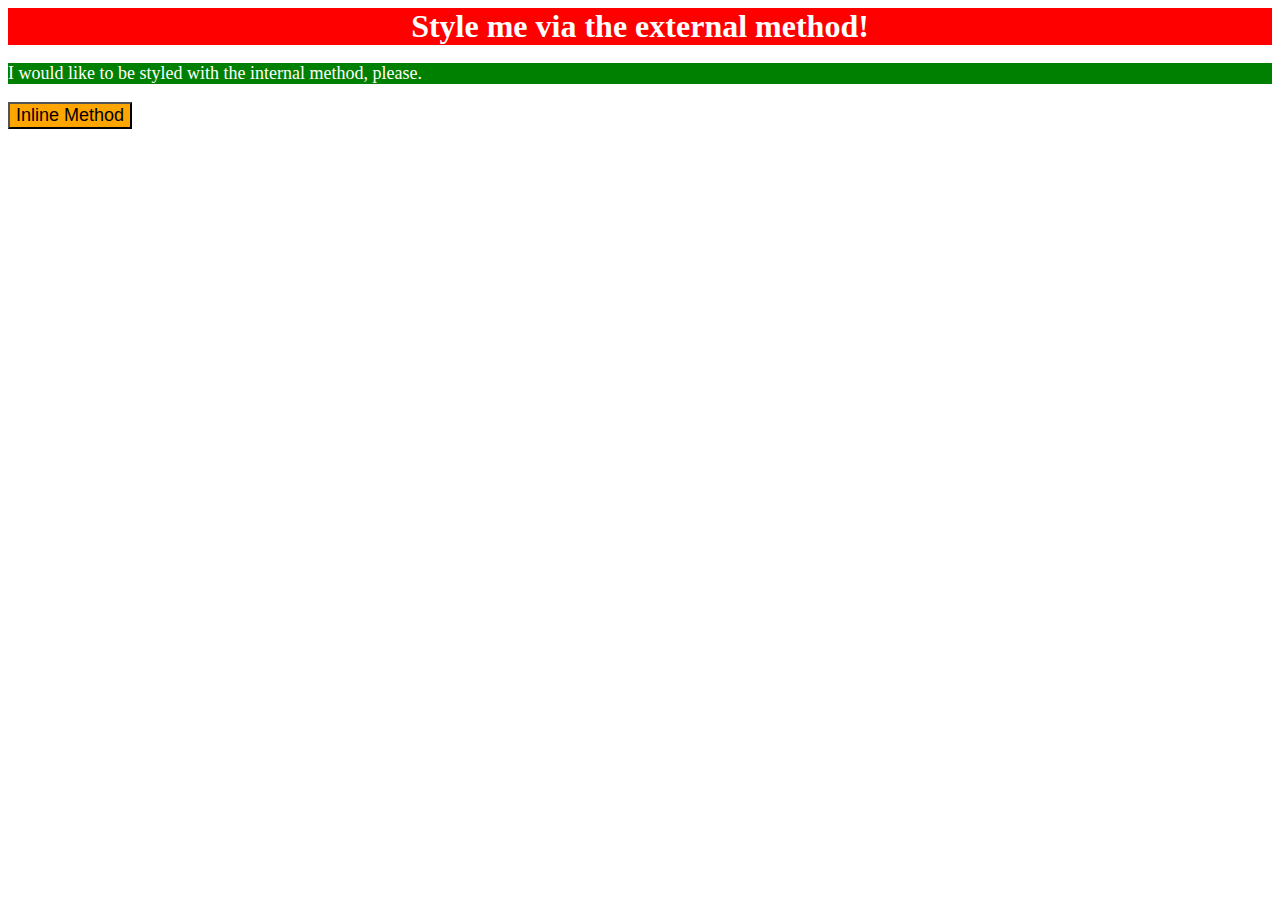
<file: foundations/01-css-methods/index.html>
<!DOCTYPE html>
<html lang="en">
  <head>
    <meta charset="UTF-8">
    <meta http-equiv="X-UA-Compatible" content="IE=edge">
    <meta name="viewport" content="width=device-width, initial-scale=1.0">
    <link rel="stylesheet" href="styles.css">
    <title>Methods for Adding CSS</title>
    <style>
      p{
        background-color: green;
        color: white;
        font-size: 18px;
      }
    </style>
  </head>
  <body>
    <div>Style me via the external method!</div>
    <p>I would like to be styled with the internal method, please.</p>
    <button style="background-color: orange; font-size: 18px;">Inline Method</button>
  </body>
</html>

<!-- * `p`: a green background, white text, and a font size of 18px
* `button`: an orange background and a font size of 18px -->
</file>
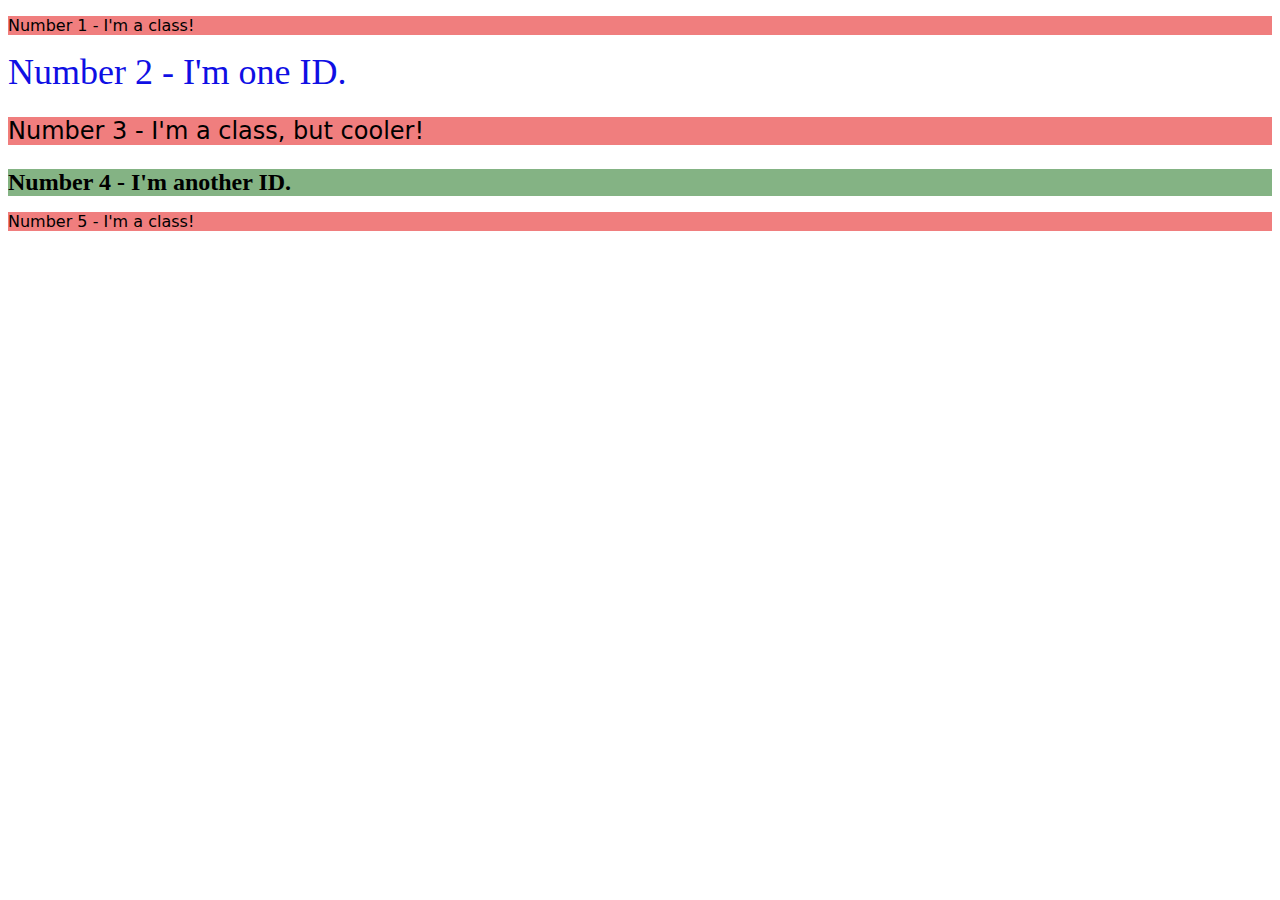
<file: foundations/02-class-id-selectors/index.html>
<!DOCTYPE html>
<html lang="en">
  <head>
    <meta charset="UTF-8">
    <meta http-equiv="X-UA-Compatible" content="IE=edge">
    <meta name="viewport" content="width=device-width, initial-scale=1.0">
    <title>Class and ID Selectors</title>
    <link rel="stylesheet" href="style.css">
  </head>
  <body>
    <p class="odd">Number 1 - I'm a class!</p>
    <div id="blue-id">Number 2 - I'm one ID.</div>
    <p class="odd font-size">Number 3 - I'm a class, but cooler!</p>
    <div id="green-highlight" class="font-size">Number 4 - I'm another ID.</div>
    <p class="odd">Number 5 - I'm a class!</p>
  </body>
</html>
</file>
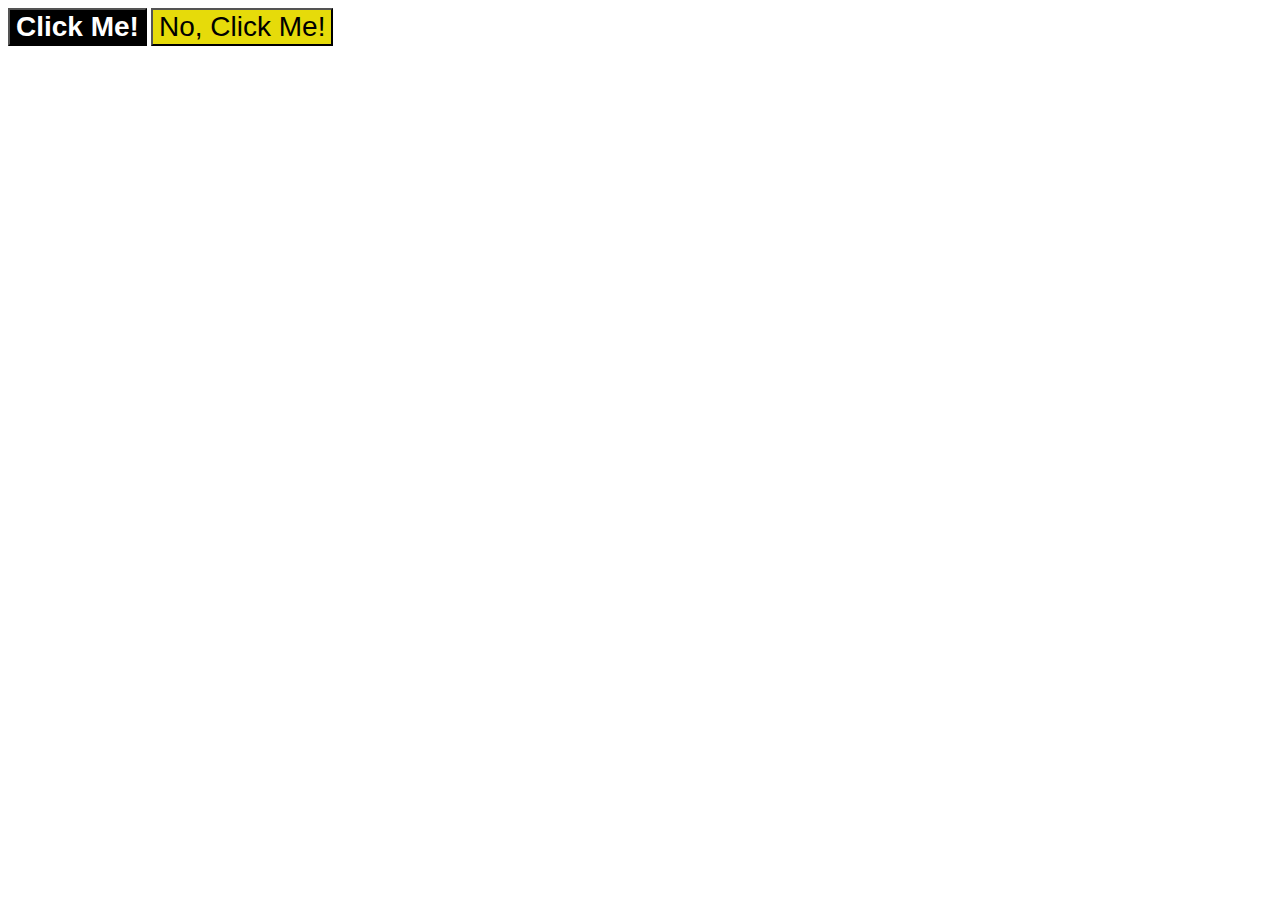
<file: foundations/03-grouping-selectors/index.html>
<!DOCTYPE html>
<html lang="en">
  <head>
    <meta charset="UTF-8">
    <meta http-equiv="X-UA-Compatible" content="IE=edge">
    <meta name="viewport" content="width=device-width, initial-scale=1.0">
    <title>Grouping Selectors</title>
    <link rel="stylesheet" href="style.css">
  </head>
  <body>
    <button class="first">Click Me!</button>
    <button class="second">No, Click Me!</button>
  </body>
</html>
</file>
<file: foundations/01-css-methods/styles.css>
div{
    background-color: red;
    color: white;
    font-size: 32px;
    text-align: center;
    font-weight: bold;
}

/* `div`: a red background, white text, a font size of 32px, center aligned, and bold
</file>
<file: foundations/02-class-id-selectors/style.css>
.odd{
    background-color: rgb(240, 126, 126);
    font-family: "Verdana", "DejaVu Sans", "sans-serif";
}

#blue-id{
    color: rgb(15, 15, 228);
    font-size: 36px;
}

.font-size{ 
    font-size: 24px; 
}

#green-highlight{
    background-color: rgb(132, 179, 132);
    font-weight: bold;
}

/* **All odd numbered elements**: a light red/pink background, and a list of fonts containing `Verdana` and `DejaVu Sans` with `sans-serif` as a fallback
* **The second element**: blue text and a font size of 36px
* **The third element**: in addition to the styles for all odd numbered elements, add a font size of 24px
* **The fourth element**: a light green background, a font size of 24px, and bold

Quick tip: in VS Code, you can change which format colors are displayed in RGB, HEX, or HSL by hovering over the color value in the CSS and clicking the top of the popup that appears!

keep in mind which elements look similarly styled (classes), which ones may be completely unique from the rest (ID), and which ones have slight variations from others (multiple classes).
</file>
<file: foundations/03-grouping-selectors/style.css>
.first{
    background-color: black;
    color: white;
    font-weight: bold;
}

.second{
    background-color: rgb(230, 219, 10);
}

.first, .second{
    font-size: 28px;
    font-family: "Helvetica", "Times New Roman", sans-serif;
}
</file>
